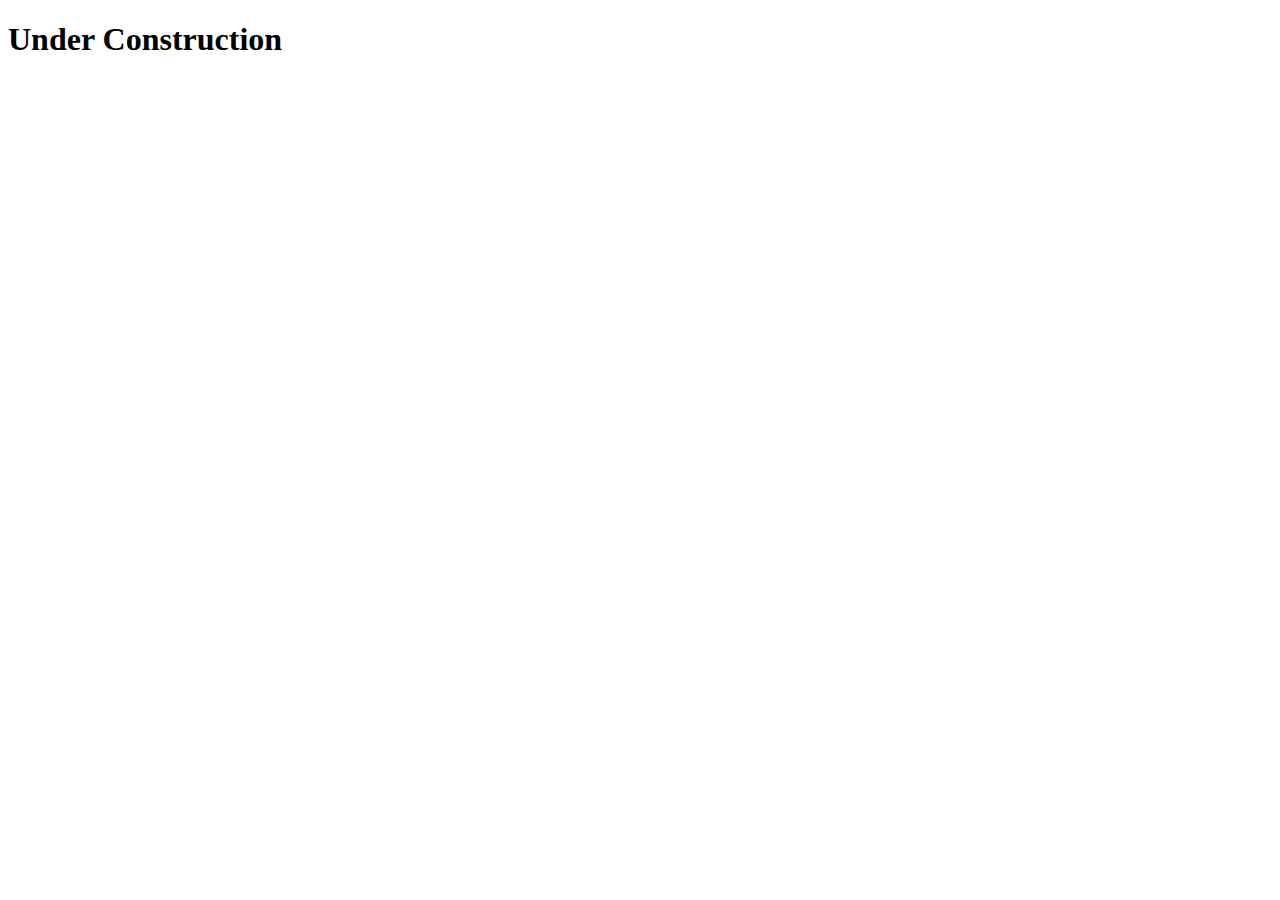
<file: index.html>
<!DOCTYPE html>
<html>
  <head>
    <meta charset="utf-8">
    <title>Universitat &raquo; Under construction</title>
    <base href="http://mithrandir0x.github.com/Universitat/" />
    <link rel="stylesheet" type="text/css" href="bootstrap.css">
  </head>
  <body>
    <div class="container-fluid">
        <div class="row-fluid">
            <h1 id="under-construction">Under Construction</h1>

        </div>
    </div>
  </body>
</html>
</file>
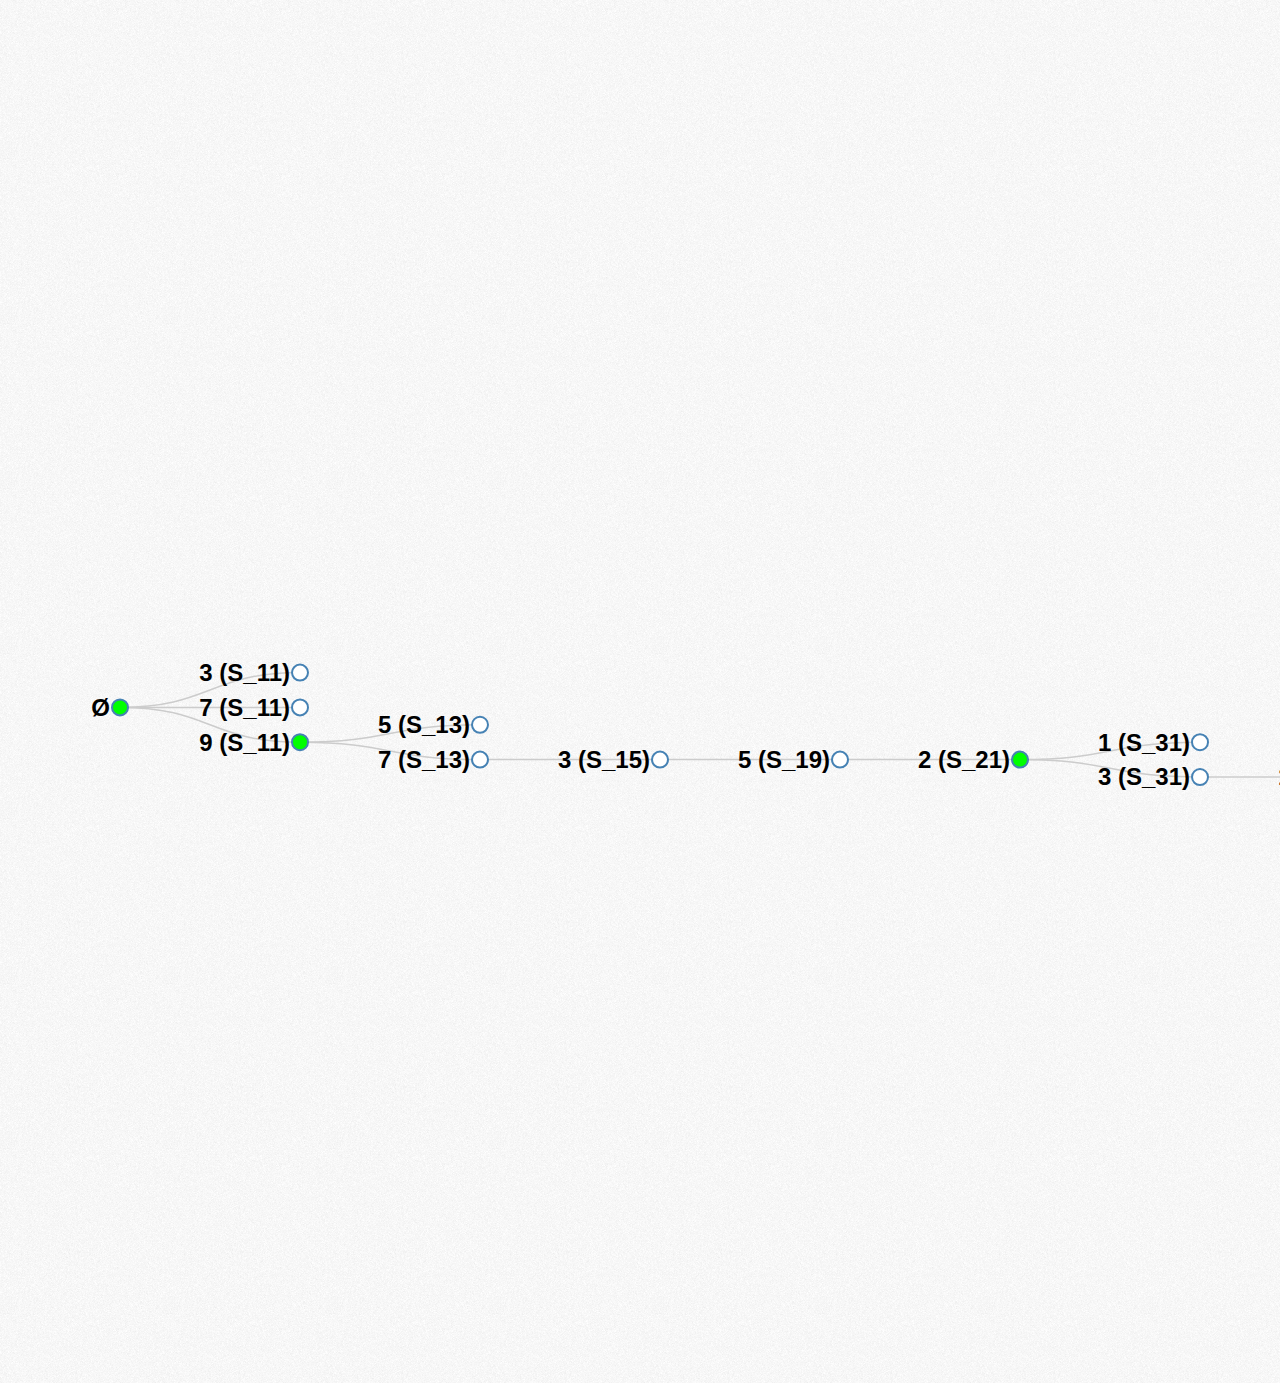
<file: Algorísmica Avançada/tree_viewer/tree.html>
<!DOCTYPE html>
<html>
  <head>
    <meta http-equiv="Content-Type" content="text/html;charset=utf-8"/>
    <link type="text/css" rel="stylesheet" href="style.css"/>
    <script type="text/javascript" src="d3/d3.js"></script>
    <script type="text/javascript" src="d3/d3.layout.js"></script>
    <style type="text/css">


.node circle {
  cursor: pointer;
  fill: #fff;
  stroke: steelblue;
  stroke-width: 2px;
}

.node text {
  font-size: 24px;
  font-weight: bold;
}

path.link {
  fill: none;
  stroke: #ccc;
  stroke-width: 1.5px;
}

    </style>
  </head>
  <body>
    <div id="body">
      <div id="footer">
        d3.layout.tree
        <div class="hint">click or option-click to expand or collapse</div>
      </div>
    </div>
    <script type="text/javascript">

var m = [20, 120, 20, 120],
    w = 10000 - m[1] - m[3],
    h = 1380 - m[0] - m[2],
    i = 0,
    root;

var tree = d3.layout.tree()
    .size([h, w]);

var diagonal = d3.svg.diagonal()
    .projection(function(d) { return [d.y, d.x]; });

var vis = d3.select("#body")
    .append("svg:svg")
      .attr("width", w + m[1] + m[3])
      .attr("height", h + m[0] + m[2])
    .append("svg:g")
      .attr("transform", "translate(" + m[3] + "," + m[0] + ")");

d3.json("flare.json", function(json) {
  root = json;
  root.x0 = h / 2;
  root.y0 = 0;

  function toggleAll(d) {
    if (d.children) {
      d.children.forEach(toggleAll);
      toggle(d);
    }
  }

  // Initialize the display to show a few nodes.
  /*toggle(root
    .children[2].children[1].children[0].children[0]
    .children[0].children[1].children[0].children[0]
    .children[1].children[0].children[0].children[2]);
  toggle(root
    .children[2].children[1].children[0].children[0]
    .children[0].children[1].children[0].children[0]
    .children[1].children[0].children[0].children[1]);
  root.children.forEach(toggleAll);
  toggle(root.children[1]);
  toggle(root.children[1].children[2]);
  toggle(root.children[9]);
  toggle(root.children[9].children[0]); */

  update(root);
});

function update(source) {
  var duration = d3.event && d3.event.altKey ? 5000 : 500;

  // Compute the new tree layout.
  var nodes = tree.nodes(root).reverse();

  // Normalize for fixed-depth.
  nodes.forEach(function(d) { d.y = d.depth * 180; });

  // Update the nodes…
  var node = vis.selectAll("g.node")
      .data(nodes, function(d) { return d.id || (d.id = ++i); });

  // Enter any new nodes at the parent's previous position.
  var nodeEnter = node.enter().append("svg:g")
      .attr("class", "node")
      .attr("transform", function(d) { return "translate(" + source.y0 + "," + source.x0 + ")"; })
      .on("click", function(d) { toggle(d); update(d); });

  nodeEnter.append("svg:circle")
      .attr("r", 1e-6)
      .style("fill", function(d) { if ( d.goodpath ) { return "#0f0"; } if ( d.deadend ) { return "#f00"; } return d._children ? "lightsteelblue" : "#fff"; });

  nodeEnter.append("svg:text")
      .attr("x", function(d) { return d.children || d._children ? -10 : 10; })
      .attr("dy", ".35em")
      .attr("text-anchor", function(d) { return d.children || d._children ? "end" : "start"; })
      .text(function(d) { return d.name; })
      .style("fill-opacity", 1e-6);

  // Transition nodes to their new position.
  var nodeUpdate = node.transition()
      .duration(duration)
      .attr("transform", function(d) { return "translate(" + d.y + "," + d.x + ")"; });

  nodeUpdate.select("circle")
      .attr("r", 8)
      .style("fill", function(d) { if ( d.goodpath ) { return "#0f0"; } if ( d.deadend ) { return "#f00"; } return d._children ? "lightsteelblue" : "#fff"; });

  nodeUpdate.select("text")
      .style("fill-opacity", 1);

  // Transition exiting nodes to the parent's new position.
  var nodeExit = node.exit().transition()
      .duration(duration)
      .attr("transform", function(d) { return "translate(" + source.y + "," + source.x + ")"; })
      .remove();

  nodeExit.select("circle")
      .attr("r", 1e-6);

  nodeExit.select("text")
      .style("fill-opacity", 1e-6);

  // Update the links…
  var link = vis.selectAll("path.link")
      .data(tree.links(nodes), function(d) { return d.target.id; });

  // Enter any new links at the parent's previous position.
  link.enter().insert("svg:path", "g")
      .attr("class", "link")
      .attr("d", function(d) {
        var o = {x: source.x0, y: source.y0};
        return diagonal({source: o, target: o});
      })
    .transition()
      .duration(duration)
      .attr("d", diagonal);

  // Transition links to their new position.
  link.transition()
      .duration(duration)
      .attr("d", diagonal);

  // Transition exiting nodes to the parent's new position.
  link.exit().transition()
      .duration(duration)
      .attr("d", function(d) {
        var o = {x: source.x, y: source.y};
        return diagonal({source: o, target: o});
      })
      .remove();

  // Stash the old positions for transition.
  nodes.forEach(function(d) {
    d.x0 = d.x;
    d.y0 = d.y;
  });
}

// Toggle children.
function toggle(d) {
  if (d !== undefined)
  {
    if (d.children) {
      d._children = d.children;
      d.children = null;
    } else {
      d.children = d._children;
      d._children = null;
    }
  }
}

    </script>
  </body>
</html>
</file>
<file: Algorísmica Avançada/tree_viewer/style.css>
body {
  background: url(texture-noise.png);
  margin: 0;
  font-size: 14px;
  font-family: "Helvetica Neue", Helvetica;
}

#chart, #header, #footer {
  position: absolute;
  top: 0;
}

#header, #footer {
  z-index: 1;
  display: none;
  font-size: 36px;
  font-weight: 300;
  text-shadow: 0 1px 0 #fff;
}

#header.inverted, #footer.inverted {
  color: #fff;
  text-shadow: 0 1px 4px #000;
}

#header {
  top: 80px;
  left: 140px;
  width: 1000px;
}

#footer {
  top: 680px;
  right: 140px;
  text-align: right;
}

rect {
  fill: none;
  pointer-events: all;
}

pre {
  font-size: 18px;
}

line {
  stroke: #000;
  stroke-width: 1.5px;
}

.string, .regexp {
  color: #f39;
}

.keyword {
  color: #00c;
}

.comment {
  color: #777;
  font-style: oblique;
}

.number {
  color: #369;
}

.class, .special {
  color: #1181B8;
}

a:link, a:visited {
  color: #000;
  text-decoration: none;
}

a:hover {
  color: #666;
}

.hint {
  position: absolute;
  right: 0;
  width: 1280px;
  font-size: 12px;
  color: #999;
}
</file>
